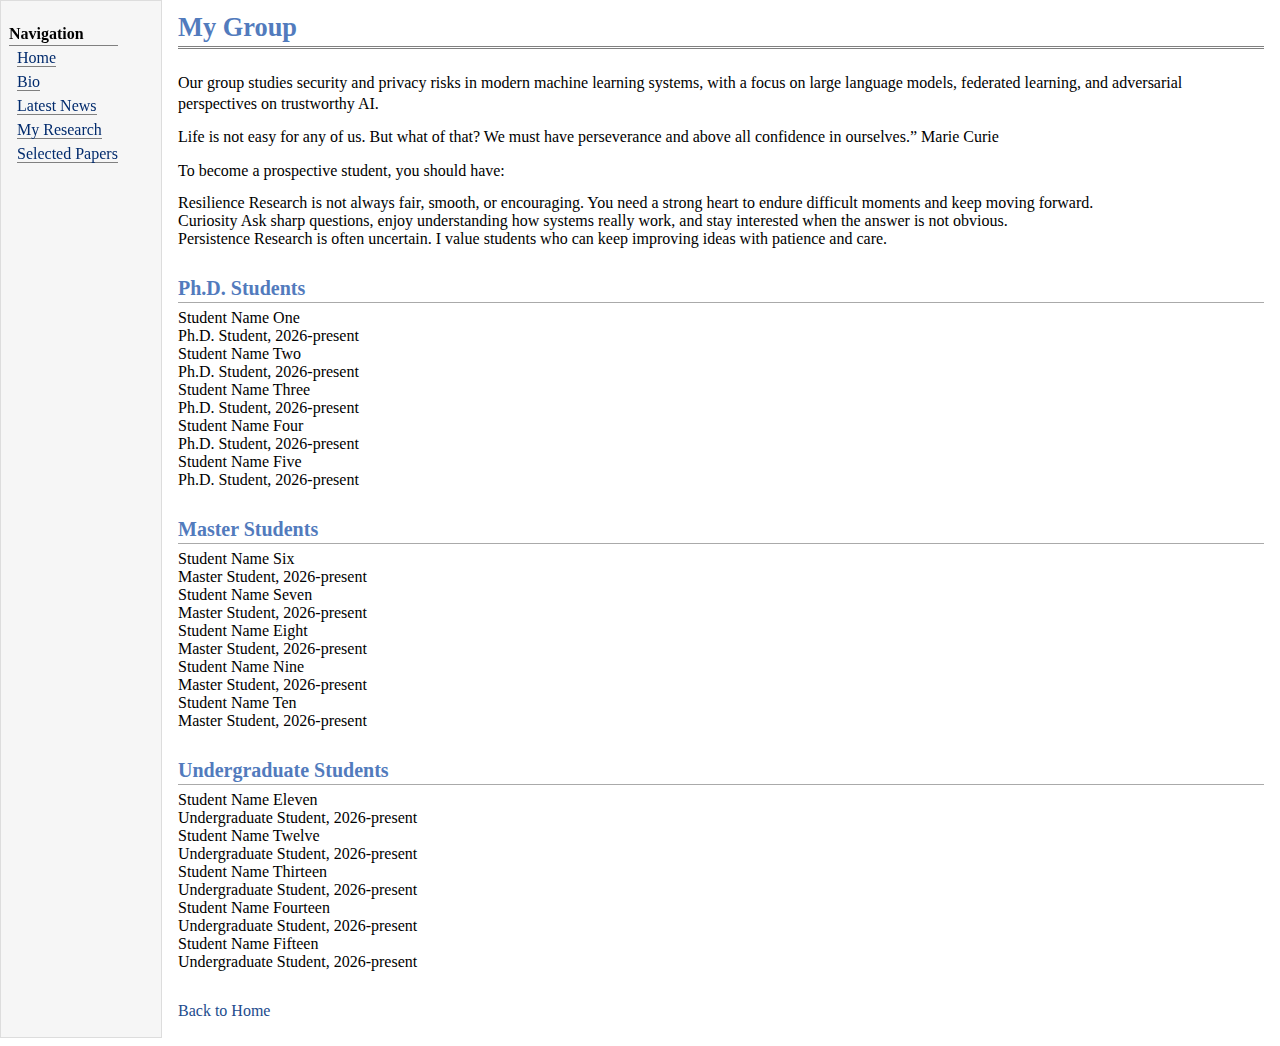
<file: group.html>
<html lang="en">

<head>
    <meta charset="utf-8">
    <meta http-equiv="X-UA-Compatible" content="IE=edge">
    <meta name="google-site-verification" content="R2KvOZe2tgfd9NyfAe5nj2fbriSgOrOyrgF-xgf78Gw" />
    <meta name="description" content="">
    <meta name="author" content="">
    <html xmlns="http://www.w3.org/1999/xhtml" xml:lang="en">

    <meta name="generator" content="jemdoc, see http://jemdoc.jaboc.net/" />
    <meta http-equiv="Content-Type" content="text/html;charset=utf-8" />
    <link rel="preconnect" href="https://fonts.googleapis.com">
    <link rel="preconnect" href="https://fonts.gstatic.com" crossorigin>
    <link href="https://fonts.googleapis.com/css2?family=Playfair+Display:wght@400;500;600;700&family=Inter:wght@400;500;600;700&display=swap" rel="stylesheet">
    <link rel="stylesheet" href="jemdoc.css" type="text/css" />

    <link rel="apple-touch-icon" sizes="180x180" href="apple-touch-icon.png">
    <link rel="icon" type="image/png" sizes="32x32" href="favicon-32x32.png">
    <link rel="icon" type="image/png" sizes="16x16" href="favicon-16x16.png">
    <link rel="manifest" href="site.webmanifest">

    <title>My Group - Xinjian Luo</title>
</head>

<body>

<table summary="Table for page layout." id="outtable">
<tr valign="top">


<td id="layout-menu">
    <div id="divmenu">
        <div class="menu-category">Navigation</div>
        <div class="menu-item"><a href="index.html" class="current">Home</a></div>
        <div class="menu-item"><a href="index.html#sec-bio" class="current">Bio</a></div>
        <div class="menu-item"><a href="index.html#sec-news" class="current">Latest News</a></div>
        <div class="menu-item"><a href="index.html#sec-rinterests" class="current">My Research</a></div>
        <div class="menu-item"><a href="index.html#sec-papers" class="current">Selected Papers</a></div>
    </div>
</td>



<td id="outtd-content">
  <table id="tablecontent">
    <tr valign="top">
      <td id="layout-content">
        <div id="toptitle">
          <h1>My Group</h1>
        </div>

        <div class="group-intro">
            <p>
                Our group studies security and privacy risks in modern machine learning systems, with a focus on large language models, federated learning, and adversarial perspectives on trustworthy AI.
            </p>
            <p class="group-quote">
                <span class="quote-text">Life is not easy for any of us. But what of that? We must have perseverance and above all confidence in ourselves.<span class="quote-close">”</span></span>
                <span class="quote-author">Marie Curie</span>
            </p>
        </div>

        <p class="expectation-lead">
            To become a prospective student, you should have:
        </p>
        <div class="expectation-grid">
            <div class="expectation-item">
                <span class="expectation-title">Resilience</span>
                <span class="expectation-text">Research is not always fair, smooth, or encouraging. You need a strong heart to endure difficult moments and keep moving forward.</span>
            </div>
            <div class="expectation-item">
                <span class="expectation-title">Curiosity</span>
                <span class="expectation-text">Ask sharp questions, enjoy understanding how systems really work, and stay interested when the answer is not obvious.</span>
            </div>
            <div class="expectation-item">
                <span class="expectation-title">Persistence</span>
                <span class="expectation-text">Research is often uncertain. I value students who can keep improving ideas with patience and care.</span>
            </div>
        </div>

        <h2 id="sec-phd">Ph.D. Students</h2>
        <div class="student-grid">
            <div class="student-card">
                <div class="student-name">Student Name One</div>
                <div class="student-meta">Ph.D. Student, 2026-present</div>
            </div>
            <div class="student-card">
                <div class="student-name">Student Name Two</div>
                <div class="student-meta">Ph.D. Student, 2026-present</div>
            </div>
            <div class="student-card">
                <div class="student-name">Student Name Three</div>
                <div class="student-meta">Ph.D. Student, 2026-present</div>
            </div>
            <div class="student-card">
                <div class="student-name">Student Name Four</div>
                <div class="student-meta">Ph.D. Student, 2026-present</div>
            </div>
            <div class="student-card">
                <div class="student-name">Student Name Five</div>
                <div class="student-meta">Ph.D. Student, 2026-present</div>
            </div>
        </div>

        <h2 id="sec-master">Master Students</h2>
        <div class="student-grid">
            <div class="student-card">
                <div class="student-name">Student Name Six</div>
                <div class="student-meta">Master Student, 2026-present</div>
            </div>
            <div class="student-card">
                <div class="student-name">Student Name Seven</div>
                <div class="student-meta">Master Student, 2026-present</div>
            </div>
            <div class="student-card">
                <div class="student-name">Student Name Eight</div>
                <div class="student-meta">Master Student, 2026-present</div>
            </div>
            <div class="student-card">
                <div class="student-name">Student Name Nine</div>
                <div class="student-meta">Master Student, 2026-present</div>
            </div>
            <div class="student-card">
                <div class="student-name">Student Name Ten</div>
                <div class="student-meta">Master Student, 2026-present</div>
            </div>
        </div>

        <h2 id="sec-undergrad">Undergraduate Students</h2>
        <div class="student-grid">
            <div class="student-card">
                <div class="student-name">Student Name Eleven</div>
                <div class="student-meta">Undergraduate Student, 2026-present</div>
            </div>
            <div class="student-card">
                <div class="student-name">Student Name Twelve</div>
                <div class="student-meta">Undergraduate Student, 2026-present</div>
            </div>
            <div class="student-card">
                <div class="student-name">Student Name Thirteen</div>
                <div class="student-meta">Undergraduate Student, 2026-present</div>
            </div>
            <div class="student-card">
                <div class="student-name">Student Name Fourteen</div>
                <div class="student-meta">Undergraduate Student, 2026-present</div>
            </div>
            <div class="student-card">
                <div class="student-name">Student Name Fifteen</div>
                <div class="student-meta">Undergraduate Student, 2026-present</div>
            </div>
        </div>

        <p style="margin-top: 30px;"><a href="index.html">Back to Home</a></p>

      </td>
    </tr>
  </table>
  
</td>
</tr>
</table>

</body>

</html>
</file>
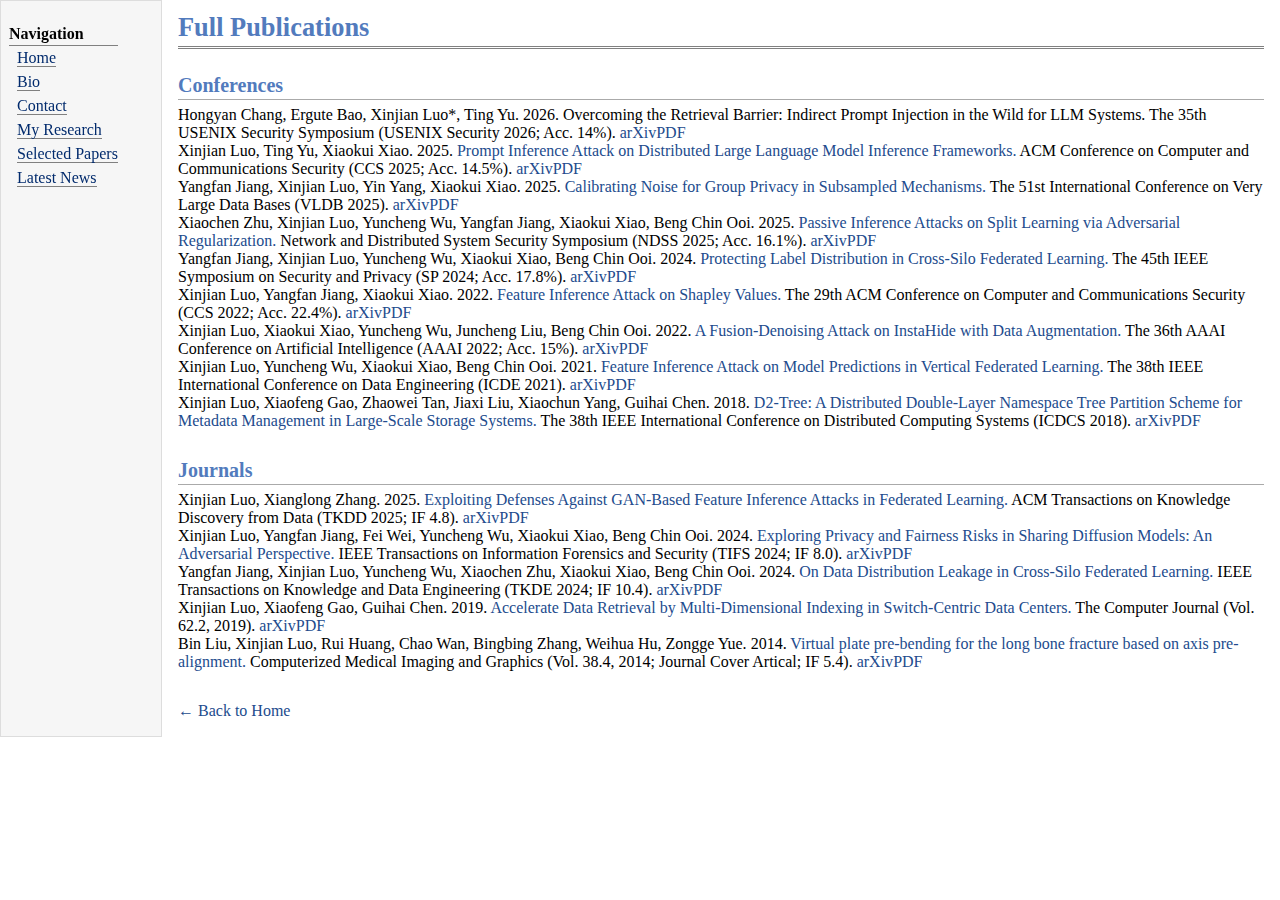
<file: publications.html>
<html lang="en">

<head>
    <meta charset="utf-8">
    <meta http-equiv="X-UA-Compatible" content="IE=edge">
    <meta name="google-site-verification" content="R2KvOZe2tgfd9NyfAe5nj2fbriSgOrOyrgF-xgf78Gw" />
    <meta name="description" content="">
    <meta name="author" content="">
    <html xmlns="http://www.w3.org/1999/xhtml" xml:lang="en">

    <meta name="generator" content="jemdoc, see http://jemdoc.jaboc.net/" />
    <meta http-equiv="Content-Type" content="text/html;charset=utf-8" />
    <link rel="preconnect" href="https://fonts.googleapis.com">
    <link rel="preconnect" href="https://fonts.gstatic.com" crossorigin>
    <link href="https://fonts.googleapis.com/css2?family=Playfair+Display:wght@400;500;600;700&family=Inter:wght@400;500;600;700&display=swap" rel="stylesheet">
    <link rel="stylesheet" href="jemdoc.css" type="text/css" />

    <link rel="apple-touch-icon" sizes="180x180" href="apple-touch-icon.png">
    <link rel="icon" type="image/png" sizes="32x32" href="favicon-32x32.png">
    <link rel="icon" type="image/png" sizes="16x16" href="favicon-16x16.png">
    <link rel="manifest" href="site.webmanifest">

    <title>Full Publications - Xinjian Luo</title>
</head>

<body>

<table summary="Table for page layout." id="outtable">
<tr valign="top">


<td id="layout-menu">
    <div id="divmenu">
        <div class="menu-category">Navigation</div>
        <div class="menu-item"><a href="index.html" class="current">Home</a></div>
        <div class="menu-item"><a href="index.html#sec-bio" class="current">Bio</a></div>
        <div class="menu-item"><a href="index.html#sec-contact" class="current">Contact</a></div>
        <div class="menu-item"><a href="index.html#sec-rinterests" class="current">My Research</a></div>
        <div class="menu-item"><a href="index.html#sec-papers" class="current">Selected Papers</a></div>
        <div class="menu-item"><a href="index.html#sec-news" class="current">Latest News</a></div>
    </div>
</td>



<td id="outtd-content">
  <table id="tablecontent">
    <tr valign="top">
      <td id="layout-content">
        <div id="toptitle">
          <h1>Full Publications</h1>
        </div>

        <h2 id="sec-conferences">Conferences</h2>
        <div class="publication-list">
            <div class="publication-item">
                <span class="publication-authors">Hongyan Chang, Ergute Bao, Xinjian Luo*, Ting Yu.</span> <span class="publication-year">2026.</span> <span class="publication-title">Overcoming the Retrieval Barrier: Indirect Prompt Injection in the Wild for LLM Systems.</span> <span class="publication-venue">The 35th USENIX Security Symposium (USENIX Security 2026; Acc. 14%).</span> <a href="https://arxiv.org/abs/2601.07072" class="arxiv-btn">arXiv</a><a href="pdf/XXXX.XXXXX" class="pdf-btn" target="_blank" rel="noopener noreferrer">PDF</a>
            </div>
            
            
            <div class="publication-item">
                <span class="publication-authors">Xinjian Luo, Ting Yu, Xiaokui Xiao.</span> <span class="publication-year">2025.</span> <span class="publication-title"><a href="https://dl.acm.org/doi/10.1145/3719027.3744820">Prompt Inference Attack on Distributed Large Language Model Inference Frameworks.</a></span> <span class="publication-venue">ACM Conference on Computer and Communications Security (CCS 2025; Acc. 14.5%).</span> <a href="https://arxiv.org/abs/2503.09291" class="arxiv-btn">arXiv</a><a href="pdf/XXXX.XXXXX" class="pdf-btn" target="_blank" rel="noopener noreferrer">PDF</a>
            </div>
            
            <div class="publication-item">
                <span class="publication-authors">Yangfan Jiang, Xinjian Luo, Yin Yang, Xiaokui Xiao.</span> <span class="publication-year">2025.</span> <span class="publication-title"><a href="https://dl.acm.org/doi/10.14778/3705829.3705848">Calibrating Noise for Group Privacy in Subsampled Mechanisms.</a></span> <span class="publication-venue">The 51st International Conference on Very Large Data Bases (VLDB 2025).</span> <a href="https://arxiv.org/abs/2408.09943" class="arxiv-btn">arXiv</a><a href="pdf/XXXX.XXXXX" class="pdf-btn" target="_blank" rel="noopener noreferrer">PDF</a>
            </div>
            
            <div class="publication-item">
                <span class="publication-authors">Xiaochen Zhu, Xinjian Luo, Yuncheng Wu, Yangfan Jiang, Xiaokui Xiao, Beng Chin Ooi.</span> <span class="publication-year">2025.</span> <span class="publication-title"><a href="https://arxiv.org/abs/2310.10483">Passive Inference Attacks on Split Learning via Adversarial Regularization.</a></span> <span class="publication-venue">Network and Distributed System Security Symposium (NDSS 2025; Acc. 16.1%).</span> <a href="https://arxiv.org/abs/2310.10483" class="arxiv-btn">arXiv</a><a href="pdf/XXXX.XXXXX" class="pdf-btn" target="_blank" rel="noopener noreferrer">PDF</a>
            </div>
            
            <div class="publication-item">
                <span class="publication-authors">Yangfan Jiang, Xinjian Luo, Yuncheng Wu, Xiaokui Xiao, Beng Chin Ooi.</span> <span class="publication-year">2024.</span> <span class="publication-title"><a href="https://doi.org/10.1109/SP54263.2024.00113">Protecting Label Distribution in Cross-Silo Federated Learning.</a></span> <span class="publication-venue">The 45th IEEE Symposium on Security and Privacy (SP 2024; Acc. 17.8%).</span> <a href="https://arxiv.org/abs/XXXX.XXXXX" class="arxiv-btn">arXiv</a><a href="pdf/XXXX.XXXXX" class="pdf-btn" target="_blank" rel="noopener noreferrer">PDF</a>
            </div>
            
            <div class="publication-item">
                <span class="publication-authors">Xinjian Luo, Yangfan Jiang, Xiaokui Xiao.</span> <span class="publication-year">2022.</span> <span class="publication-title"><a href="https://dl.acm.org/doi/abs/10.1145/3548606.3560573">Feature Inference Attack on Shapley Values.</a></span> <span class="publication-venue">The 29th ACM Conference on Computer and Communications Security (CCS 2022; Acc. 22.4%).</span> <a href="https://arxiv.org/abs/2407.11359" class="arxiv-btn">arXiv</a><a href="pdf/XXXX.XXXXX" class="pdf-btn" target="_blank" rel="noopener noreferrer">PDF</a>
            </div>
            
            <div class="publication-item">
                <span class="publication-authors">Xinjian Luo, Xiaokui Xiao, Yuncheng Wu, Juncheng Liu, Beng Chin Ooi.</span> <span class="publication-year">2022.</span> <span class="publication-title"><a href="https://ojs.aaai.org/index.php/AAAI/article/view/20084">A Fusion-Denoising Attack on InstaHide with Data Augmentation.</a></span> <span class="publication-venue">The 36th AAAI Conference on Artificial Intelligence (AAAI 2022; Acc. 15%).</span> <a href="https://arxiv.org/abs/2105.07754" class="arxiv-btn">arXiv</a><a href="pdf/XXXX.XXXXX" class="pdf-btn" target="_blank" rel="noopener noreferrer">PDF</a>
            </div>
            
            <div class="publication-item">
                <span class="publication-authors">Xinjian Luo, Yuncheng Wu, Xiaokui Xiao, Beng Chin Ooi.</span> <span class="publication-year">2021.</span> <span class="publication-title"><a href="https://ieeexplore.ieee.org/document/9458672">Feature Inference Attack on Model Predictions in Vertical Federated Learning.</a></span> <span class="publication-venue">The 38th IEEE International Conference on Data Engineering (ICDE 2021).</span> <a href="https://arxiv.org/abs/2010.10152" class="arxiv-btn">arXiv</a><a href="pdf/XXXX.XXXXX" class="pdf-btn" target="_blank" rel="noopener noreferrer">PDF</a>
            </div>
            
            <div class="publication-item">
                <span class="publication-authors">Xinjian Luo, Xiaofeng Gao, Zhaowei Tan, Jiaxi Liu, Xiaochun Yang, Guihai Chen.</span> <span class="publication-year">2018.</span> <span class="publication-title"><a href="https://ieeexplore.ieee.org/document/8416284">D2-Tree: A Distributed Double-Layer Namespace Tree Partition Scheme for Metadata Management in Large-Scale Storage Systems.</a></span> <span class="publication-venue">The 38th IEEE International Conference on Distributed Computing Systems (ICDCS 2018).</span> <a href="https://arxiv.org/abs/XXXX.XXXXX" class="arxiv-btn">arXiv</a><a href="pdf/ICDCS-2018.pdf" class="pdf-btn" target="_blank" rel="noopener noreferrer">PDF</a>
            </div>
        </div>

        <h2 id="sec-journals">Journals</h2>
        <div class="publication-list">
            <div class="publication-item">
                <span class="publication-authors">Xinjian Luo, Xianglong Zhang.</span> <span class="publication-year">2025.</span> <span class="publication-title"><a href="https://dl.acm.org/doi/10.1145/3719350">Exploiting Defenses Against GAN-Based Feature Inference Attacks in Federated Learning.</a></span> <span class="publication-venue">ACM Transactions on Knowledge Discovery from Data (TKDD 2025; IF 4.8).</span> <a href="https://arxiv.org/abs/XXXX.XXXXX" class="arxiv-btn">arXiv</a><a href="pdf/XXXX.XXXXX" class="pdf-btn" target="_blank" rel="noopener noreferrer">PDF</a>
            </div>
            
            <div class="publication-item">
                <span class="publication-authors">Xinjian Luo, Yangfan Jiang, Fei Wei, Yuncheng Wu, Xiaokui Xiao, Beng Chin Ooi.</span> <span class="publication-year">2024.</span> <span class="publication-title"><a href="https://doi.org/10.1109/TIFS.2024.3453555">Exploring Privacy and Fairness Risks in Sharing Diffusion Models: An Adversarial Perspective.</a></span> <span class="publication-venue">IEEE Transactions on Information Forensics and Security (TIFS 2024; IF 8.0).</span> <a href="https://arxiv.org/abs/2402.18607" class="arxiv-btn">arXiv</a><a href="pdf/XXXX.XXXXX" class="pdf-btn" target="_blank" rel="noopener noreferrer">PDF</a>
            </div>
            
            <div class="publication-item">
                <span class="publication-authors">Yangfan Jiang, Xinjian Luo, Yuncheng Wu, Xiaochen Zhu, Xiaokui Xiao, Beng Chin Ooi.</span> <span class="publication-year">2024.</span> <span class="publication-title"><a href="https://ieeexplore.ieee.org/document/10380460">On Data Distribution Leakage in Cross-Silo Federated Learning.</a></span> <span class="publication-venue">IEEE Transactions on Knowledge and Data Engineering (TKDE 2024; IF 10.4).</span> <a href="https://arxiv.org/abs/XXXX.XXXXX" class="arxiv-btn">arXiv</a><a href="pdf/XXXX.XXXXX" class="pdf-btn" target="_blank" rel="noopener noreferrer">PDF</a>
            </div>
            
            <div class="publication-item">
                <span class="publication-authors">Xinjian Luo, Xiaofeng Gao, Guihai Chen.</span> <span class="publication-year">2019.</span> <span class="publication-title"><a href="https://academic.oup.com/comjnl/article/62/2/301/5253758">Accelerate Data Retrieval by Multi-Dimensional Indexing in Switch-Centric Data Centers.</a></span> <span class="publication-venue">The Computer Journal (Vol. 62.2, 2019).</span> <a href="https://arxiv.org/abs/XXXX.XXXXX" class="arxiv-btn">arXiv</a><a href="pdf/THECOMPUTERJ-2018.pdf" class="pdf-btn" target="_blank" rel="noopener noreferrer">PDF</a>
            </div>
            
            <div class="publication-item">
                <span class="publication-authors">Bin Liu, Xinjian Luo, Rui Huang, Chao Wan, Bingbing Zhang, Weihua Hu, Zongge Yue.</span> <span class="publication-year">2014.</span> <span class="publication-title"><a href="https://www.sciencedirect.com/science/article/abs/pii/S0895611114000317">Virtual plate pre-bending for the long bone fracture based on axis pre-alignment.</a></span> <span class="publication-venue">Computerized Medical Imaging and Graphics (Vol. 38.4, 2014; Journal Cover Artical; IF 5.4).</span> <a href="https://arxiv.org/abs/XXXX.XXXXX" class="arxiv-btn">arXiv</a><a href="pdf/XXXX.XXXXX" class="pdf-btn" target="_blank" rel="noopener noreferrer">PDF</a>
            </div>
        </div>

        <p style="margin-top: 30px;"><a href="index.html">← Back to Home</a></p>

      </td>
    </tr>
  </table>
  
</td>
</tr>
</table>

</body>

</html>
</file>
<file: jemdoc.css>
/* Default css file for jemdoc. */

#tablecontent{
    border: none;
    border-collapse: collapse;
    background: white;
	height: 100%;
}

#outtable {
	border: none;
    border-collapse: collapse;
    background: white;
}



body {
	background: white;
	font-family: Georgia, serif;
	padding-bottom: 8px;
	margin: 0;
}

#divmenu {
	position: fixed;
}

#layout-menu {	
	background: #f6f6f6;
	border: 1px solid #dddddd;
	padding-top: 0.5em;
	padding-left: 8px;
	padding-right: 8px;
	font-size: 1.0em;
	width: 9em;
	white-space: nowrap;
    text-align: left;
    vertical-align: top;
	
	
}

#outtd-content {
	border-collapse: collapse;
	background: white;
	border: none;
	padding: 0px;
	margin: 0px;
}

#outtd-menu {
	border-collapse: collapse;
	border: none;
	padding: 0px;
	margin: 0px;
	background: #f4f4f4;
    vertical-align: top;
	width: 15%;
}


#layout-menu td {
	border-collapse: collapse;
	background: white;
	border: none;
	padding: 0px;
	margin: 0px;
	height: 100%;
}

#layout-content {
	padding-top: 0.0em;
	padding-left: 1.0em;
	padding-right: 1.0em;
    border: none;
    background: white;
    text-align: left;
    vertical-align: top;
}

#layout-menu a {
	line-height: 1.5em;
	margin-left: 0.5em;
	height: 100%;
}

tt {
    background: #ffffdd;
}

pre, tt {
	font-size: 90%;
	font-family: monaco, monospace;
}

a, a > tt {
	color: #224b8d;
	text-decoration: none;
}

a:hover {
	border-bottom: 1px gray dotted;
}

#layout-menu a.current:link, #layout-menu a.current:visited {
	color: #022b6d;
	border-bottom: 1px gray solid;
}
#layout-menu a:link, #layout-menu a:visited, #layout-menu a:hover {
	color: #527bbd;
	text-decoration: none;
}
#layout-menu a:hover {
	text-decoration: none;
}

div.menu-category {
	border-bottom: 1px solid gray;
	margin-top: 0.8em;
	padding-top: 0.2em;
	padding-bottom: 0.1em;
	font-weight: bold;
}

div.menu-item {
	padding-left: 16px;
	text-indent: -16px;
}

div#toptitle {
	padding-bottom: 0.2em;
	margin-bottom: 1.5em;
	border-bottom: 3px double gray;
}

/* Reduce space if we begin the page with a title. */
div#toptitle + h2, div#toptitle + h3 {
	margin-top: -0.7em;
}

div#subtitle {
	margin-top: 0.0em;
	margin-bottom: 0.0em;
	padding-top: 0em;
	padding-bottom: 0.1em;
}

em {
	font-style: italic;
}

strong {
	font-weight: bold;
}


h1, h2, h3 {
	color: #527bbd;
	margin-top: 0.7em;
	margin-bottom: 0.3em;
	padding-bottom: 0.2em;
	line-height: 1.0;
	padding-top: 0.5em;
	border-bottom: 1px solid #aaaaaa;
}

h1 {
	font-size: 165%;
}

h2 {
	padding-top: 0.8em;
	font-size: 125%;
}

h2 + h3 {
    padding-top: 0.2em;
}

h3 {
	font-size: 110%;
	border-bottom: none;
}

p {
	margin-top: 0.0em;
	margin-bottom: 0.8em;
	padding: 0;
	line-height: 1.3;
}

pre {
	padding: 0;
	margin: 0;
}

div#footer {
	font-size: small;
	border-top: 1px solid #c0c0c0;
	padding-top: 0.1em;
	margin-top: 4.0em;
	color: #c0c0c0;
}

div#footer a {
	color: #80a0b0;
}

div#footer-text {
	float: left;
	padding-bottom: 8px;
}

ul, ol, dl {
	margin-top: 0.2em;
	padding-top: 0;
	margin-bottom: 0.8em;
}

dt {
	margin-top: 0.5em;
	margin-bottom: 0;
}

dl {
	margin-left: 20px;
}

dd {
	color: #222222;
}

dd > *:first-child {
	margin-top: 0;
}

ul {
	list-style-position: outside;
	list-style-type: square;
}

p + ul, p + ol {
	margin-top: -0.5em;
}

li ul, li ol {
	margin-top: -0.3em;
}

ol {
	list-style-position: outside;
	list-style-type: decimal;
}

li p, dd p {
	margin-bottom: 0.3em;
}


ol ol {
	list-style-type: lower-alpha;
}

ol ol ol {
	list-style-type: lower-roman;
}

p + div.codeblock {
	margin-top: -0.6em;
}

div.codeblock, div.infoblock {
	margin-right: 0%;
	margin-top: 1.2em;
	margin-bottom: 1.3em;
}

div.blocktitle {
	font-weight: bold;
	color: #cd7b62;
	margin-top: 1.2em;
	margin-bottom: 0.1em;
}

div.blockcontent {
	border: 1px solid silver;
	padding: 0.3em 0.5em;
}

div.infoblock > div.blockcontent {
	background: #ffffee;
}

div.blockcontent p + ul, div.blockcontent p + ol {
	margin-top: 0.4em;
}

div.infoblock p {
	margin-bottom: 0em;
}

div.infoblock li p, div.infoblock dd p {
	margin-bottom: 0.5em;
}

div.infoblock p + p {
	margin-top: 0.8em;
}

div.codeblock > div.blockcontent {
	background: #f6f6f6;
}

span.pycommand {
	color: #000070;
}

span.statement {
	color: #008800;
}
span.builtin {
	color: #000088;
}
span.special {
	color: #990000;
}
span.operator {
	color: #880000;
}
span.error {
	color: #aa0000;
}
span.comment, span.comment > *, span.string, span.string > * {
	color: #606060;
}

@media print {
	#layout-menu { display: none; }
}

#fwtitle {
	margin: 2px;
}

#fwtitle #toptitle {
	padding-left: 0.5em;
	margin-bottom: 0.5em;
}

#layout-content h1:first-child, #layout-content h2:first-child, #layout-content h3:first-child {
	margin-top: -0.7em;
}

div#toptitle h1, #layout-content div#toptitle h1 {
	margin-bottom: 0.0em;
	padding-bottom: 0.1em;
	padding-top: 0;
	margin-top: 0.5em;
	border-bottom: none;
}

img.eq {
	padding: 0;
	padding-left: 0.1em;
	padding-right: 0.1em;
	margin: 0;
}

img.eqwl {
	padding-left: 2em;
	padding-top: 0.6em;
	padding-bottom: 0.2em;
	margin: 0;
}

table {
    border: 2px solid black;
    border-collapse: collapse;
}

td {
    padding: 2px;
    padding-left: 0.5em;
    padding-right: 0.5em;
    text-align: center;
    border: 1px solid gray;
}

table + table {
    margin-top: 1em;
}

tr.heading {
    font-weight: bold;
    border-bottom: 2px solid black;
}

img {
    border: none;
}

table.imgtable, table.imgtable td {
    border: none;
    text-align: left;
}
</file>
